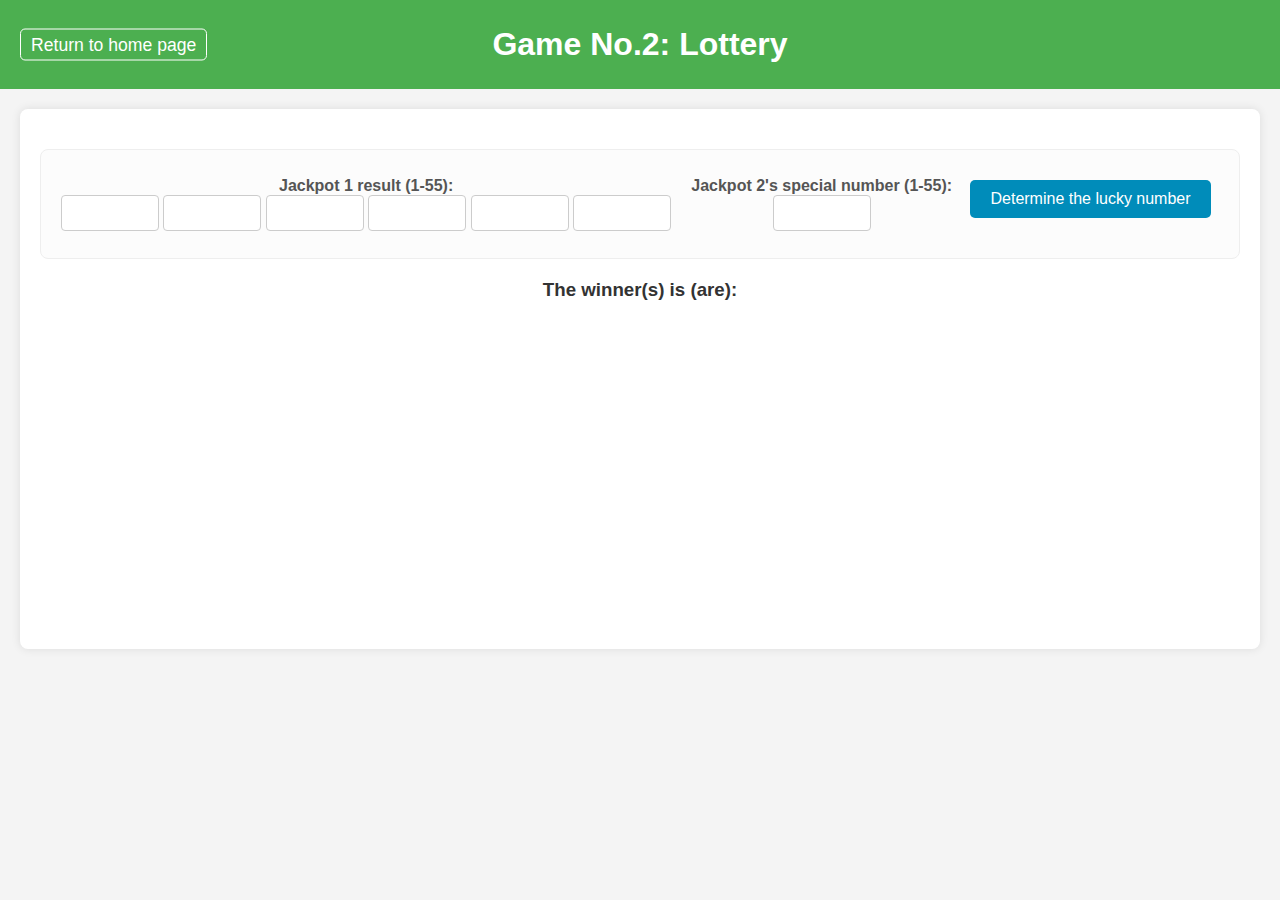
<file: game2.html>
<!DOCTYPE html>
<html lang="vi">
<head>
    <meta charset="UTF-8">
    <meta name="viewport" content="width=device-width, initial-scale=1.0">
    <title>Game No.2: Lottery</title>
    <link rel="stylesheet" href="style.css">
</head>
<body>
    <header>
        <h1>Game No.2: Lottery</h1>
        <nav class="sub-nav">
            <a href="index.html">Return to home page</a>
        </nav>
    </header>
    <main>
        <section class="game-section">
            <div class="input-form">
                <div class="jackpot-group">
                    <label>Jackpot 1 result (1-55):</label>
                    <div class="numbers-container">
                        <input type="number" id="jackpot1_1" min="1" max="55" value="" onfocus="this.select()" oninput="validateInput(this)" required>
                        <input type="number" id="jackpot1_2" min="1" max="55" value="" onfocus="this.select()" oninput="validateInput(this)" required>
                        <input type="number" id="jackpot1_3" min="1" max="55" value="" onfocus="this.select()" oninput="validateInput(this)" required>
                        <input type="number" id="jackpot1_4" min="1" max="55" value="" onfocus="this.select()" oninput="validateInput(this)" required>
                        <input type="number" id="jackpot1_5" min="1" max="55" value="" onfocus="this.select()" oninput="validateInput(this)" required>
                        <input type="number" id="jackpot1_6" min="1" max="55" value="" onfocus="this.select()" oninput="validateInput(this)" required>
                    </div>
                </div>
                <div class="divider"></div>
                <div class="jackpot-group">
                    <label>Jackpot 2's special number (1-55):</label>
                    <div class="numbers-container">
                        <input type="number" id="jackpot2" min="1" max="55" value="" onfocus="this.select()" oninput="validateInput(this)" required>
                    </div>
                </div>
                <button onclick="calculateLuckyNumber()">Determine the lucky number</button>
            </div>

            <div id="calculation-details" style="display:none; margin-top: 20px; text-align: left; background-color: #f0f8ff; padding: 15px; border-radius: 8px;">
                <h4>Detail calculation:</h4>
                <p><strong>Inputted array:</strong> <span id="entered-numbers"></span></p>
                <p><strong>Jackpot 2's special number:</strong> <span id="jackpot2-display"></span></p>
                <p><strong>Percent rank of Jacpot 2's special number in the array (rounded):</strong> <span id="percentile-rank-display"></span>%</p>
                <p><strong>Percentile calculated from the array of lucky numbers:</strong> <span id="calculated-lucky-value-display"></span></p>
                <p><strong>The picked up lucky number:</strong> <span id="final-lucky-number-display" style="font-weight: bold; color: #d9534f;"></span></p>
            </div>

            <h3>The winner(s) is (are):</h3>
            <div id="game2-winners" class="winners-table"></div>
        </section>
    </main>
    <script src="js/game2.js"></script>
</body>
</html>
</file>
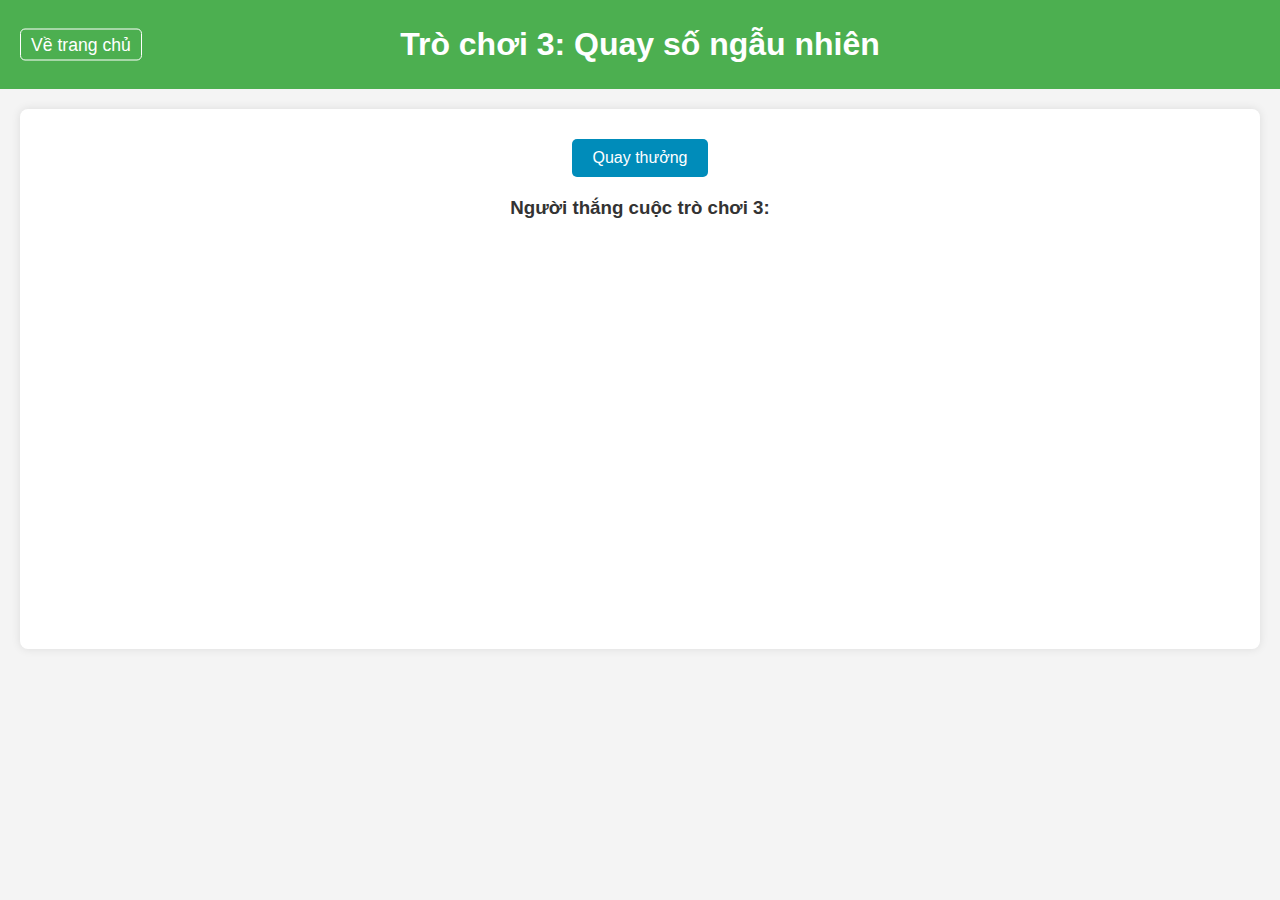
<file: game3.html>
<!DOCTYPE html>
<html lang="vi">
<head>
    <meta charset="UTF-8">
    <meta name="viewport" content="width=device-width, initial-scale=1.0">
    <title>Trò chơi 3: Quay số ngẫu nhiên</title>
    <link rel="stylesheet" href="style.css">
</head>
<body>
    <header>
        <h1>Trò chơi 3: Quay số ngẫu nhiên</h1>
        <nav class="sub-nav">
            <a href="index.html">Về trang chủ</a>
        </nav>
    </header>
    <main>
        <section class="game-section">
            <button onclick="drawGrandPrize()">Quay thưởng</button>
            <h3>Người thắng cuộc trò chơi 3:</h3>
            <div id="game3-winner" class="winners-table"></div>
        </section>
    </main>
    <script src="js/game3.js"></script>
</body>
</html>
</file>
<file: style.css>
body {
    font-family: Arial, sans-serif;
    margin: 0;
    padding: 0;
    background-color: #f4f4f4;
    color: #333;
}

header {
    background-color: #4CAF50;
    color: white;
    padding: 1rem 0;
    text-align: center;
    position: relative;
}

header h1 {
    margin: 0;
    padding: 10px 0;
}

.sub-nav {
    position: absolute;
    top: 50%;
    left: 20px;
    transform: translateY(-50%);
}

.sub-nav a {
    color: white;
    text-decoration: none;
    font-size: 1.1em;
    padding: 5px 10px;
    border: 1px solid white;
    border-radius: 5px;
}

.sub-nav a:hover {
    background-color: rgba(255, 255, 255, 0.2);
}

main {
    padding: 20px;
    max-width: 1200px;
    margin: 20px auto;
    background-color: #fff;
    box-shadow: 0 0 10px rgba(0, 0, 0, 0.1);
    border-radius: 8px;
    min-height: 500px; /* Đảm bảo chiều cao tối thiểu cho trang */
}

.home-page {
    text-align: center;
    padding-top: 50px;
}

.home-page .greeting {
    font-size: 1.5em;
    margin-bottom: 40px;
    color: #555;
}

.game-navigation {
    display: flex;
    flex-direction: column;
    gap: 20px;
    align-items: center;
}

.game-link {
    background-color: #008CBA;
    color: white;
    padding: 15px 30px;
    border: none;
    border-radius: 8px;
    cursor: pointer;
    font-size: 1.2em;
    text-decoration: none;
    width: 80%;
    max-width: 300px;
    transition: background-color 0.3s ease;
}

.game-link:hover {
    background-color: #005f7b;
}

.game-section {
    margin-bottom: 40px;
    padding-bottom: 20px;
    text-align: center; /* Căn giữa nội dung trong game section */
}

.game-section h2 {
    color: #4CAF50;
    text-align: center;
    margin-bottom: 20px;
}

button {
    background-color: #008CBA;
    color: white;
    padding: 10px 20px;
    border: none;
    border-radius: 5px;
    cursor: pointer;
    font-size: 16px;
    display: block;
    margin: 10px auto 20px auto;
}

button:hover {
    background-color: #005f7b;
}

.chart-container {
    width: 90%; /* Giới hạn chiều rộng của biểu đồ */
    max-width: 800px; /* Giới hạn chiều rộng tối đa */
    margin: 0 auto 30px auto;
    box-shadow: 0 2px 5px rgba(0,0,0,0.1);
    border-radius: 8px;
    padding: 10px;
    background-color: #f9f9f9;
}

.winners-table {
    margin-top: 20px;
    display: grid;
    grid-template-columns: repeat(auto-fit, minmax(250px, 1fr));
    gap: 20px;
    justify-items: center;
}

.winner-card {
    border: 1px solid #ddd;
    border-radius: 8px;
    padding: 15px;
    text-align: center;
    background-color: #f9f9f9;
    box-shadow: 0 2px 4px rgba(0,0,0,0.05);
    width: 100%;
    max-width: 300px;
}

.winner-card img {
    width: 100px;
    height: 100px;
    border-radius: 50%;
    object-fit: cover;
    margin-bottom: 10px;
}

.winner-card strong {
    font-size: 1.1em;
    color: #333;
}

.winner-card p {
    margin: 5px 0;
    font-size: 0.9em;
    color: #666;
}

.input-form {
    display: flex;
    flex-wrap: wrap;
    gap: 10px;
    justify-content: center;
    align-items: center;
    margin-top: 20px;
    margin-bottom: 20px;
    border: 1px solid #eee;
    padding: 20px;
    border-radius: 8px;
    background-color: #fcfcfc;
}

.input-form label {
    flex-basis: 150px;
    text-align: right;
    font-weight: bold;
    color: #555;
}

.input-form input {
    padding: 8px;
    border: 1px solid #ccc;
    border-radius: 4px;
    width: 80px;
    text-align: center;
    font-size: 1em;
}
</file>
